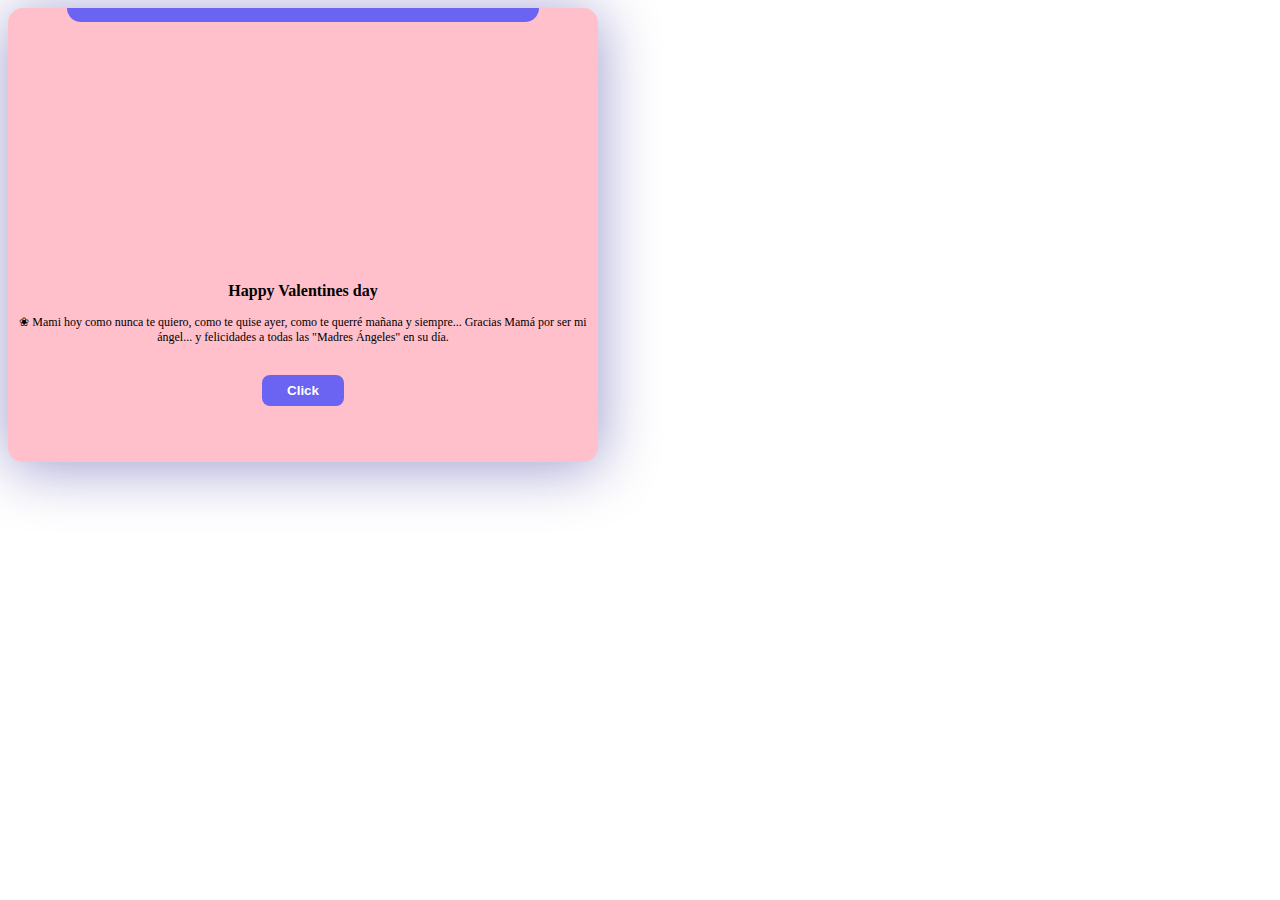
<file: index.html>
<!DOCTYPE html>
<html lang="en">
<head>
    <meta charset="UTF-8">
    <meta http-equiv="X-UA-Compatible" content="IE=edge">
    <meta name="viewport" content="width=device-width, initial-scale=1.0">
    <title>Valentin</title>
    <link rel="stylesheet" href="./css/index.css">
</head>
<body>
    
</body>
<div class="card">
    <div class="card-border-top">
    </div>
    <div class="img">
    </div>
    <span> Happy Valentines day</span>
    <p class="job"> ❀ Mami hoy como nunca te quiero, como te quise ayer, como te querré mañana y siempre...
         Gracias Mamá por ser mi ángel... y felicidades a todas las "Madres Ángeles" en su día.        
    </p>
         
    <button  href="https://youtu.be/VtKcDwz6hiM" > Click </button>
    
  </div>

</html>
</file>
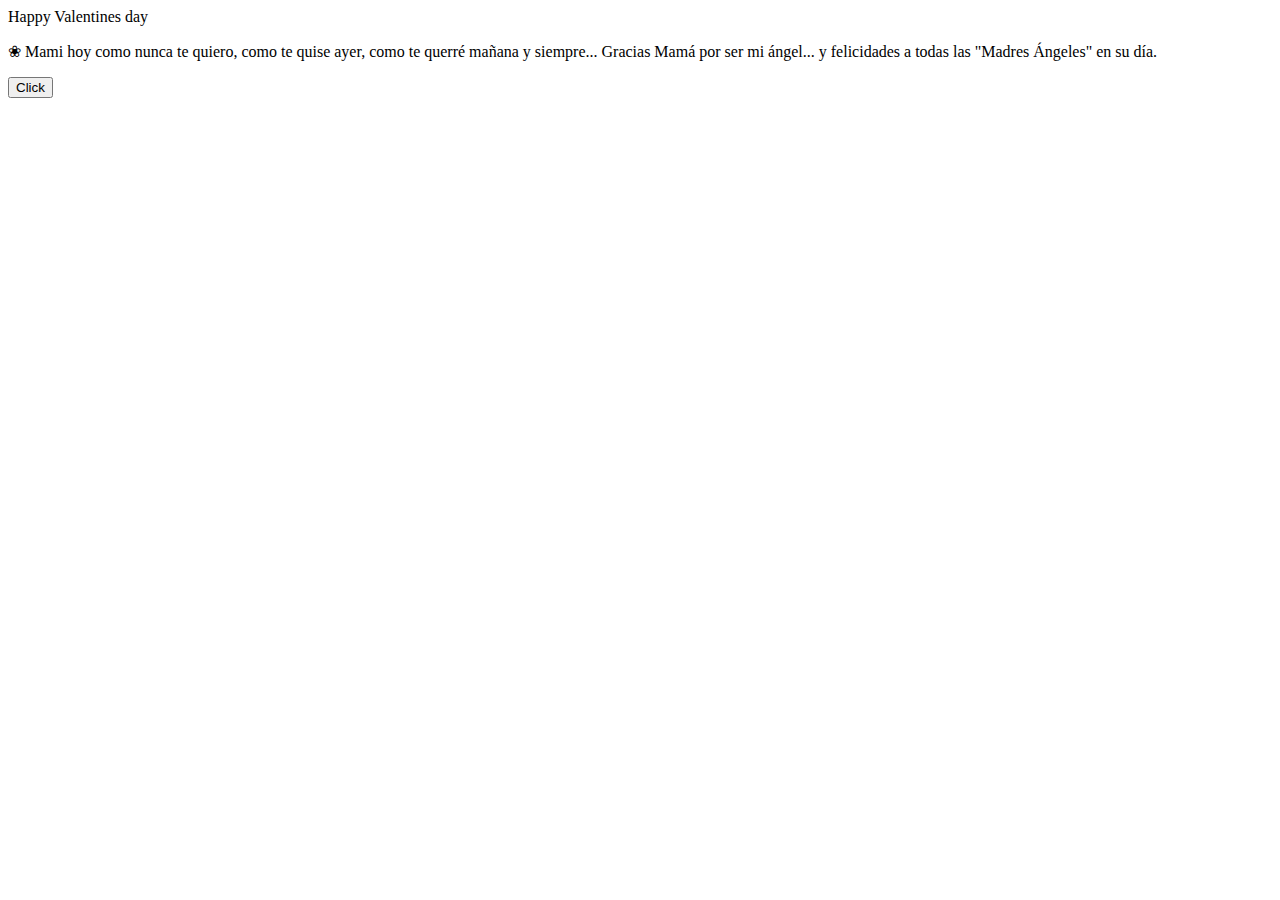
<file: html/index.html>
<!DOCTYPE html>
<html lang="en">
<head>
    <meta charset="UTF-8">
    <meta http-equiv="X-UA-Compatible" content="IE=edge">
    <meta name="viewport" content="width=device-width, initial-scale=1.0">
    <title>Valentin</title>
    <link rel="stylesheet" href="./">
</head>
<body>
    
</body>
<div class="card">
    <div class="card-border-top">
    </div>
    <div class="img">
    </div>
    <span> Happy Valentines day</span>
    <p class="job"> ❀ Mami hoy como nunca te quiero, como te quise ayer, como te querré mañana y siempre...
         Gracias Mamá por ser mi ángel... y felicidades a todas las "Madres Ángeles" en su día.        
    </p>
         
    <button  href="https://youtu.be/VtKcDwz6hiM" > Click </button>
    
  </div>

</html>
</file>
<file: css/index.css>
.card {
    width: 590px;
    height: 454px;
    background: pink;
    border-radius: 15px;
    position: absolute;
    box-shadow: 1px 5px 60px 0px #100a886b;
   }
   
   .card .card-border-top {
    width: 80%;
    height: 3%;
    background: #6b64f3;
    margin: auto;
    border-radius: 0px 0px 15px 15px;
   }
   
   .card span {
    font-weight: 600;
    color: black;
    text-align: center;
    display: block;
    padding-top: 10px;
    font-size: 16px;
   }
   
   .card .job {
    font-weight: 400;
    color: black;
    display: block;
    text-align: center;
    padding-top: 3px;
    font-size: 12px;
   }
   
   .card .img {
    width: 200px;
    height: 200px;
    background-image: url(https://i.pinimg.com/236x/03/72/7a/03727afb7dc1f9b83d40f61d529610a4.jpg);
    border-image: auto;
    border-radius: 20px;
    margin: auto;
    margin-top: 50px;
   }
   .card button {
    padding: 8px 25px;
    display: block;
    margin: auto;
    border-radius: 8px;
    border: none;
    margin-top: 30px;
    background: #6b64f3;
    color: white;
    font-weight: 600;
   }
   
   .card button:hover {
    background: #534bf3;
   }
   .card button:hover {
    background: #534bf3;
   }
   .card {
    width: 590px;
    height: 454px;
    background: pink;
    border-radius: 15px;
    position: absolute;
    box-shadow: 1px 5px 60px 0px #100a886b;
   }
   
   .card .card-border-top {
    width: 80%;
    height: 3%;
    background: #6b64f3;
    margin: auto;
    border-radius: 0px 0px 15px 15px;
   }
   
   .card span {
    font-weight: 600;
    color: black;
    text-align: center;
    display: block;
    padding-top: 10px;
    font-size: 16px;
   }
   
   .card .job {
    font-weight: 400;
    color: black;
    display: block;
    text-align: center;
    padding-top: 3px;
    font-size: 12px;
   }
   
   .card .img {
    width: 200px;
    height: 200px;
    background-image: url(https://i.pinimg.com/236x/03/72/7a/03727afb7dc1f9b83d40f61d529610a4.jpg);
    border-image: auto;
    border-radius: 20px;
    margin: auto;
    margin-top: 50px;
   }
   .card button {
    padding: 8px 25px;
    display: block;
    margin: auto;
    border-radius: 8px;
    border: none;
    margin-top: 30px;
    background: #6b64f3;
    color: white;
    font-weight: 600;
   }
   
   .card button:hover {
    background: #534bf3;
   }
   .card button:hover {
    background: #534bf3;
   }
</file>
